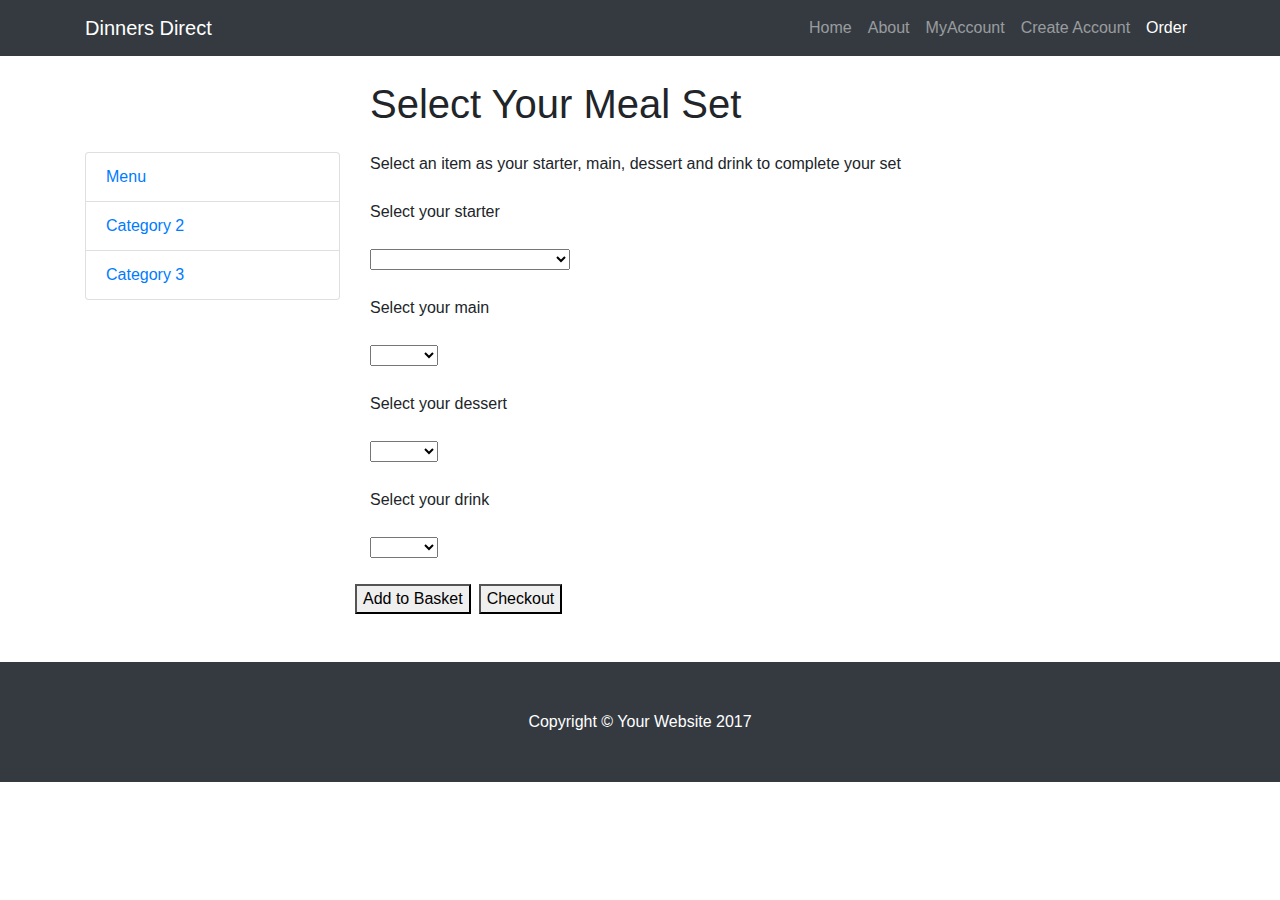
<file: DinnersDirect-Azza/DinnerDirect(withOrderForm)Edited/order.html>
<!DOCTYPE html>
<html lang="en" xmlns="http://www.w3.org/1999/html">

  <head>

    <meta charset="utf-8">
    <meta name="viewport" content="width=device-width, initial-scale=1, shrink-to-fit=no">
    <meta name="description" content="">
    <meta name="author" content="">
    <script src="order_js.js" defer> </script>
    <title>Shop Homepage - Start Bootstrap Template</title>

    <!-- Bootstrap core CSS -->
    <link href="vendor/bootstrap/css/bootstrap.min.css" rel="stylesheet">

    <!-- Custom styles for this template -->
    <link href="css/shop-homepage.css" rel="stylesheet">

  </head>

  <body>

  <!-- Navigation -->
  <nav class="navbar navbar-expand-lg navbar-dark bg-dark fixed-top">
    <div class="container">
      <a class="navbar-brand" href="index.html">Dinners Direct</a>
      <button class="navbar-toggler" type="button" data-toggle="collapse" data-target="#navbarResponsive" aria-controls="navbarResponsive" aria-expanded="false" aria-label="Toggle navigation">
        <span class="navbar-toggler-icon"></span>
      </button>
      <div class="index.html" collapse="navbar-collapse" id="navbarResponsive">
      <ul class="navbar-nav ml-auto">
        <li class="nav-item ">
          <a class="nav-link" href="#">Home
            <span class="sr-only">(current)</span>
          </a>
        </li>
        <li class="nav-item">
          <a class="nav-link" href="about.html">About</a>
        </li>

        <li class="nav-item">
          <a class="nav-link" href="phpdata/pullorderdata.php">MyAccount</a>
        </li>

        <li class="nav-item">
          <a class="nav-link" href="createnewaccount.html">Create Account</a>
        </li>

        <li class="nav-item active">
          <a class="nav-link" href="order.html">Order</a>
          <span class="sr-only">(current)</span>
          <!--<a class="nav-link text-uppercase text-expanded" href="products.html">Products</a>!-->
        </li>
      </ul>
    </div>
    </div>
  </nav>

    <!-- Page Content -->
    <div class="container">

      <div class="row">

        <div class="col-lg-3">

          <br><br>
          <br><br>
          <div class="list-group">
            <a href="menu.php" class="list-group-item">Menu</a>
            <a href="#" class="list-group-item">Category 2</a>
            <a href="#" class="list-group-item">Category 3</a>
          </div>

        </div>
        <!-- /.col-lg-3 -->

        <div class="col-lg-9">
          <h1 class="my-4">Select Your Meal Set</h1>
          <p>Select an item as your starter, main, dessert and drink to complete your set</p>

          <form action="" method="post" name="Meal">
            <p class="my-4">Select your starter</p>
            <select list="starter" name = "starter" id="starterIN" style="width:200px" required>
              <datalist id = "starter" >
                <option disabled selected value></option>
                <option value = "Food1">Food1</option>
                <option value="Food2">Food2</option>
              </datalist>
             </select>

            <p class="my-4">Select your main</p>
            <select list= "main" name = "main" id="mainIN" required>
            <datalist id="main" >
              <option disabled selected value></option>
              <option value = "Food1">Food1</option>
              <option value="Food2">Food2</option>
            </datalist>
            </select>

            <p class="my-4">Select your dessert</p>
            <select list= "dessert" name = "dessert" id="dessertIN" required>
            <datalist id="dessert" >
              <option disabled selected value></option>
              <option value = "Food1">Food1</option>
              <option value="Food2">Food2</option>
            </datalist>
            </select>

            <p class="my-4 ">Select your drink</p>
            <select list= "drink" name = "drink" id="drinkIN" required>
            <datalist id="drink" >
              <option disabled selected value></option>
              <option value = "Food1">Food1</option>
              <option value="Food2">Food2</option>
            </datalist>
            </select>

            <br><br>
            <div class="row" >
              <button  class="mr-2" type = "submit" formaction="Add2Cart.php" >Add to Basket</button>
              <button type = "submit"  formaction="Checkout.php">Checkout</button>
            </div>

            <br><br>
          </form>


        </div>
        <!-- /.col-lg-9 -->

      </div>
      <!-- /.row -->

    </div>
    <!-- /.container -->

    <!-- Footer -->
    <footer class="py-5 bg-dark">
      <div class="container">
        <p class="m-0 text-center text-white">Copyright &copy; Your Website 2017</p>
      </div>
      <!-- /.container -->
    </footer>

    <!-- Bootstrap core JavaScript -->
    <script src="vendor/jquery/jquery.min.js"></script>
    <script src="vendor/bootstrap/js/bootstrap.bundle.min.js"></script>

  </body>

</html>
</file>
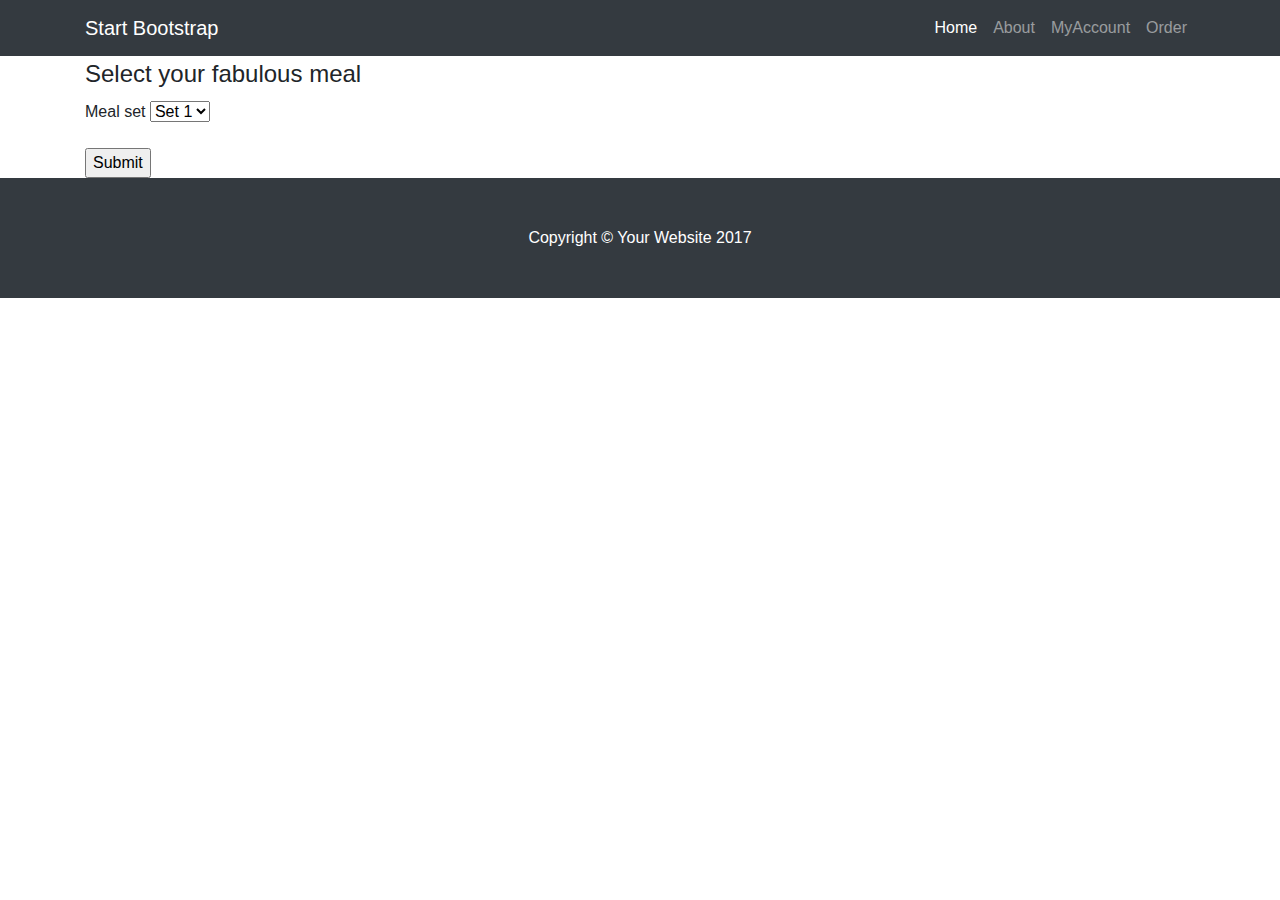
<file: DinnersDirect-Azza/DinnerDirect(withOrderForm)Edited/services.html>
<!DOCTYPE html>
<html lang="en">

  <head>

    <meta charset="utf-8">
    <meta name="viewport" content="width=device-width, initial-scale=1, shrink-to-fit=no">
    <meta name="description" content="">
    <meta name="author" content="">

    <title>Shop Homepage - Start Bootstrap Template</title>

    <!-- Bootstrap core CSS -->
    <link href="vendor/bootstrap/css/bootstrap.min.css" rel="stylesheet">

    <!-- Custom styles for this template -->
    <link href="css/shop-homepage.css" rel="stylesheet">

  </head>

  <body>

    <!-- Navigation -->
    <nav class="navbar navbar-expand-lg navbar-dark bg-dark fixed-top">
      <div class="container">
        <a class="navbar-brand" href="#">Start Bootstrap</a>
        <button class="navbar-toggler" type="button" data-toggle="collapse" data-target="#navbarResponsive" aria-controls="navbarResponsive" aria-expanded="false" aria-label="Toggle navigation">
          <span class="navbar-toggler-icon"></span>
        </button>
        <div class=index.html"collapse navbar-collapse" id="navbarResponsive">
        <ul class="navbar-nav ml-auto">
          <li class="nav-item active">
            <a class="nav-link" href="index.html">Home
              <span class="sr-only">(current)</span>
            </a>
          </li>
          <li class="nav-item">
            <a class="nav-link" href="about.html">About</a>
          </li>

          <li class="nav-item">
            <a class="nav-link" href="MyAccount.html">MyAccount</a>
          </li>
          <li class="nav-item">
            <a class="nav-link" href="order.html">Order</a>
            <!--<a class="nav-link text-uppercase text-expanded" href="products.html">Products</a>!-->
          </li>
        </ul>
      </div>
      </div>
    </nav>
    <!-- Page Content -->
    <div class="container">
      <form>
        <fieldset>
          <legend>Select your fabulous meal</legend>
          <p>
            <label>Meal set</label>
            <select id = "myList" required>
              <option value = "1">Set 1</option>
              <option value = "2">Set 2</option>
              <option value = "3">Set 3</option>
              <option value = "4">Set 4</option>
            </select>
          </p>
          <input type="submit"><br/>
        </fieldset>
      </form>

    </div>
    <!-- /.container -->

    <!-- Footer -->
    <footer class="py-5 bg-dark">
      <div class="container">
        <p class="m-0 text-center text-white">Copyright &copy; Your Website 2017</p>
      </div>
      <!-- /.container -->
    </footer>

    <!-- Bootstrap core JavaScript -->
    <script src="vendor/jquery/jquery.min.js"></script>
    <script src="vendor/bootstrap/js/bootstrap.bundle.min.js"></script>

  </body>

</html>
</file>
<file: DinnersDirect-Azza/DinnerDirect(withOrderForm)Edited/css/shop-homepage.css>
/*!
 * Start Bootstrap - Shop Homepage (https://startbootstrap.com/template-overviews/shop-homepage)
 * Copyright 2013-2017 Start Bootstrap
 * Licensed under MIT (https://github.com/BlackrockDigital/startbootstrap-shop-homepage/blob/master/LICENSE)
 */

body {
  padding-top: 54px;
}

@media (min-width: 992px) {
  body {
    padding-top: 56px;
  }
}

.card-img-top
{
  height: 200px;
}

.d-block img-fluid
{
  horiz-align: center;
}
</file>
